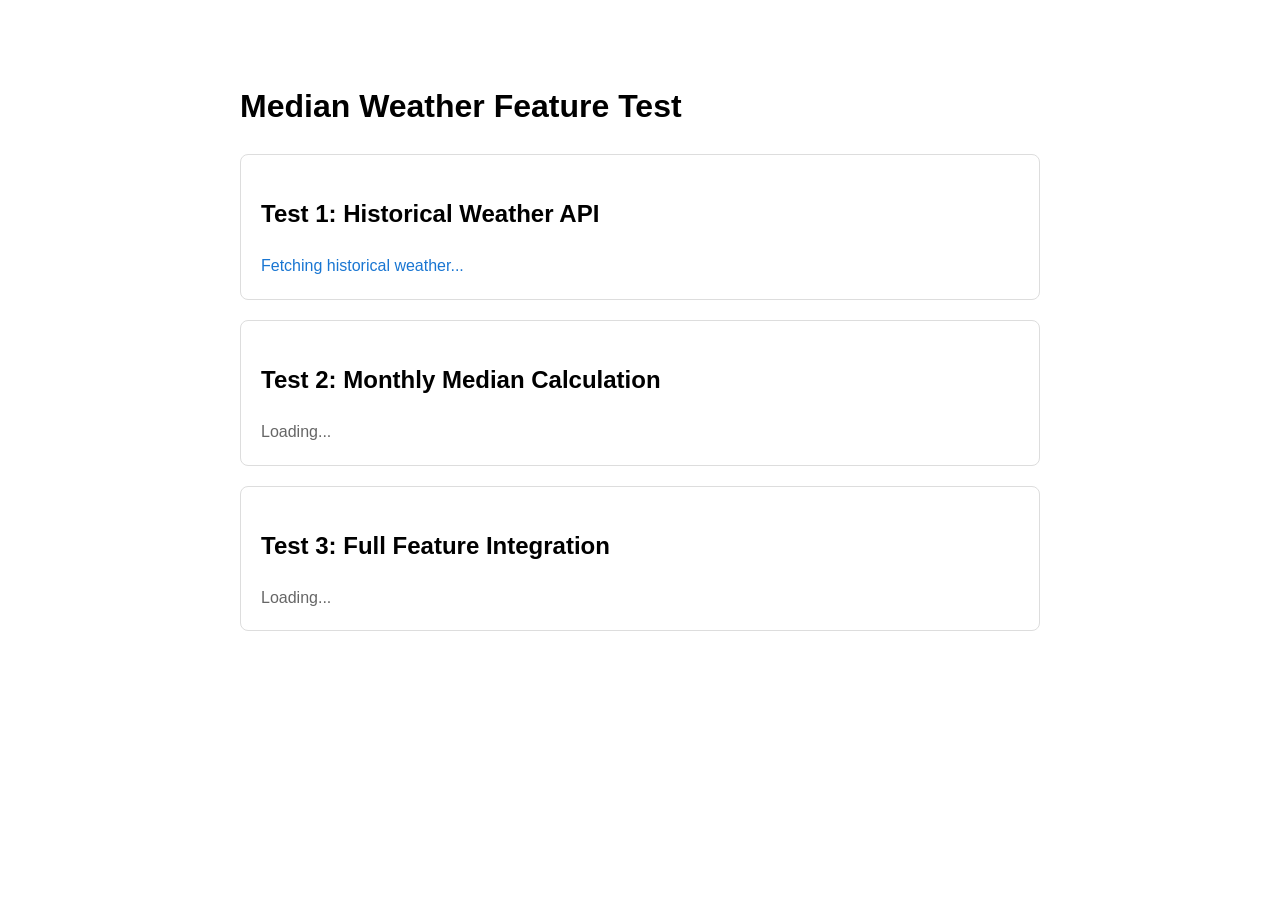
<file: test-median.html>
<!DOCTYPE html>
<html lang="en">
<head>
    <meta charset="UTF-8">
    <meta name="viewport" content="width=device-width, initial-scale=1.0">
    <title>Test Median Weather Implementation</title>
    <style>
        body {
            font-family: Arial, sans-serif;
            max-width: 800px;
            margin: 40px auto;
            padding: 20px;
            line-height: 1.6;
        }
        .section {
            margin: 20px 0;
            padding: 20px;
            border: 1px solid #ddd;
            border-radius: 8px;
        }
        .loading { color: #666; }
        .error { color: #d32f2f; }
        .success { color: #1976d2; }
        pre { background: #f5f5f5; padding: 10px; border-radius: 4px; overflow-x: auto; }
    </style>
</head>
<body>
    <h1>Median Weather Feature Test</h1>
    
    <div class="section">
        <h2>Test 1: Historical Weather API</h2>
        <div id="test1" class="loading">Loading...</div>
    </div>
    
    <div class="section">
        <h2>Test 2: Monthly Median Calculation</h2>
        <div id="test2" class="loading">Loading...</div>
    </div>
    
    <div class="section">
        <h2>Test 3: Full Feature Integration</h2>
        <div id="test3" class="loading">Loading...</div>
    </div>
    
    <script type="module">
        import { fetchHistoricalWeatherForMonth, fetchMonthlyMedianWeather } from './scripts/api-service.js';
        
        function displayResult(elementId, result, isError = false) {
            const el = document.getElementById(elementId);
            if (isError) {
                el.innerHTML = `<div class="error">${result}</div>`;
            } else {
                el.innerHTML = `<div class="success">${result}</div>`;
            }
        }
        
        async function runTests() {
            const lat = 52.52;
            const lon = 13.41;
            const month = 3;
            
            try {
                displayResult('test1', 'Fetching historical weather...');
                const historicalData = await fetchHistoricalWeatherForMonth(lat, lon, month, 3);
                displayResult('test1', `Success! Fetched ${historicalData.length} days of data.<br><pre>Sample day: ${JSON.stringify(historicalData[0], null, 2)}</pre>`);
                
                displayResult('test2', 'Calculating monthly median...');
                const median = await fetchMonthlyMedianWeather(lat, lon, month);
                displayResult('test2', `Success!<br><pre>${JSON.stringify(median, null, 2)}</pre>`);
                
                displayResult('test3', 'Testing full integration...');
                if (median && historicalData.length > 0) {
                    displayResult('test3', `Success! Integration verified.<br>
                        - Historical data: ${historicalData.length} days<br>
                        - Median temperature: ${median.temperature.avg.toFixed(1)}°C<br>
                        - Median precipitation: ${median.precipitation.sum.toFixed(1)} mm<br>
                        - Most common condition: ${median.weather.description}`);
                } else {
                    throw new Error('Integration failed - missing data');
                }
            } catch (error) {
                displayResult('test3', `Error: ${error.message}`, true);
                console.error(error);
            }
        }
        
        runTests();
    </script>
</body>
</html>
</file>
